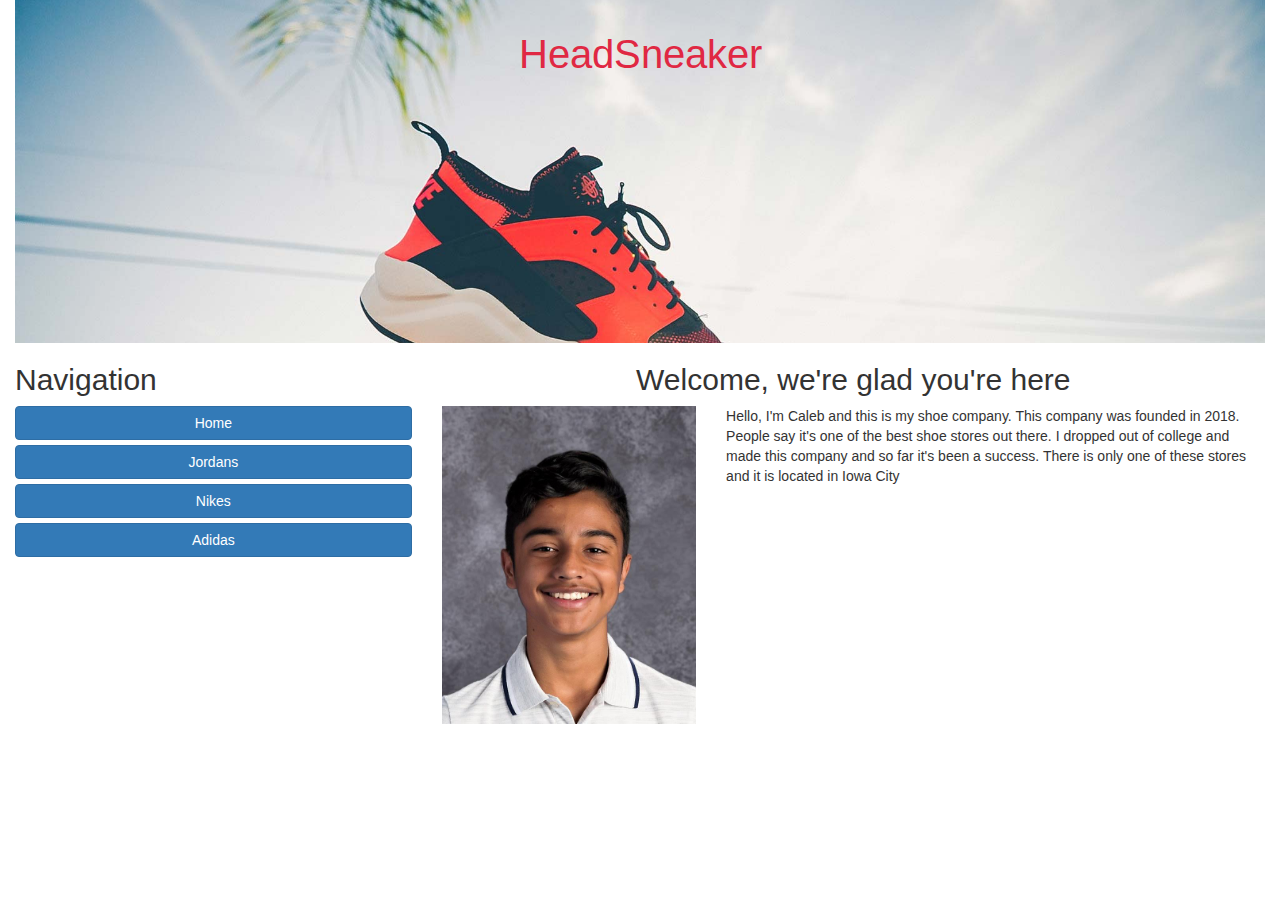
<file: index.html>
<!DOCTYPE html>
<html>
  <head>
    <meta charset="UTF-8">
    <title>Home - HeadSneaker</title>
    <link rel="stylesheet" href="https://maxcdn.bootstrapcdn.com/bootstrap/3.3.1/css/bootstrap.min.css"/>
    <link href="https://fonts.googleapis.com/css?family=Arimo%7cLora" rel="stylesheet">
    <link href=" app.css" rel="stylesheet">
  </head>
  <body class="container-fluid">
    <header>
      <h1>HeadSneaker</h1>

    </header>
    <div class="row">
      <div class="col-xs-4">
        <h2>Navigation</h2>
        <a href="index.html" class="btn btn-block btn-primary">Home</a>
        <a href="jordans.html" class="btn btn-block btn-primary">Jordans</a>
        <a href="nike.html" class="btn btn-block btn-primary">Nikes</a>
        <a href="adidas.html" class="btn btn-block btn-primary">Adidas</a>
      </div>
      <div class="col-xs-8">
        <h2 class="text-center">Welcome, we're glad you're here</h2>
        <!-- Your code goes below this line -->
        <div class="row">
          <div class="col-xs-4">
            <img src="caleb.jpg" alt="A picture of me" class="img-responsive">
          </div>
          <div class="col-xs-8">
            <p>Hello, I'm Caleb and this is my shoe company. This company was founded in 2018. People say it's one of the best shoe stores out there. I dropped out of college and made this company and so far it's been a success. There is only one of these stores and it is located in Iowa City<p>
          </div>
        </div>

    <!-- Your code goes above this line-->
      </div>
    </div>
  </body>
</html>
</file>
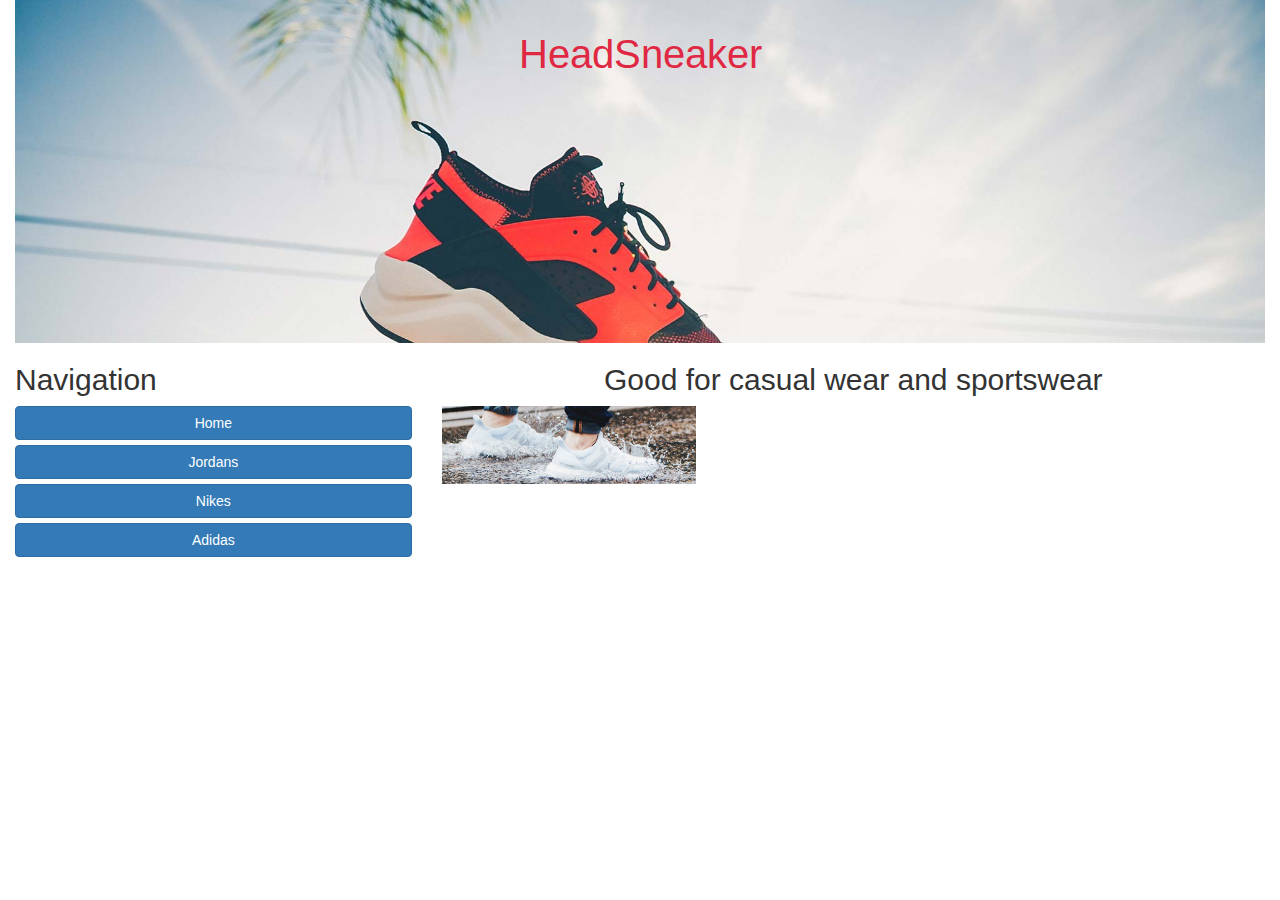
<file: adidas.html>
<!DOCTYPE html>
<html>
  <head>
    <meta charset="UTF-8">
    <title>Adidas - HeadSneaker</title>
    <link rel="stylesheet" href="https://maxcdn.bootstrapcdn.com/bootstrap/3.3.1/css/bootstrap.min.css"/>
    <link href="https://fonts.googleapis.com/css?family=Arimo%7cLora" rel="stylesheet">
    <link href=" app.css" rel="stylesheet">
  </head>
  <body class="container-fluid">
    <header>
      <h1>HeadSneaker</h1>

    </header>
    <div class="row">
      <div class="col-xs-4">
        <h2>Navigation</h2>
        <a href="index.html" class="btn btn-block btn-primary">Home</a>
        <a href="jordans.html" class="btn btn-block btn-primary">Jordans</a>
        <a href="nike.html" class="btn btn-block btn-primary">Nikes</a>
        <a href="adidas.html" class="btn btn-block btn-primary">Adidas</a>
      </div>
      <div class="col-xs-8">

        <h2 class="text-center">Good for casual wear and sportswear</h2>
        <!-- Your code goes below this line-->
        <div class="row">
        <div class="col-xs-4">
          <img src="ultra boost.jpg" alt="some ultra boost" class="img-responsive">
        <!-- Your code goes above this line -->
      </div>
    </div>
  </body>
</html>
</file>
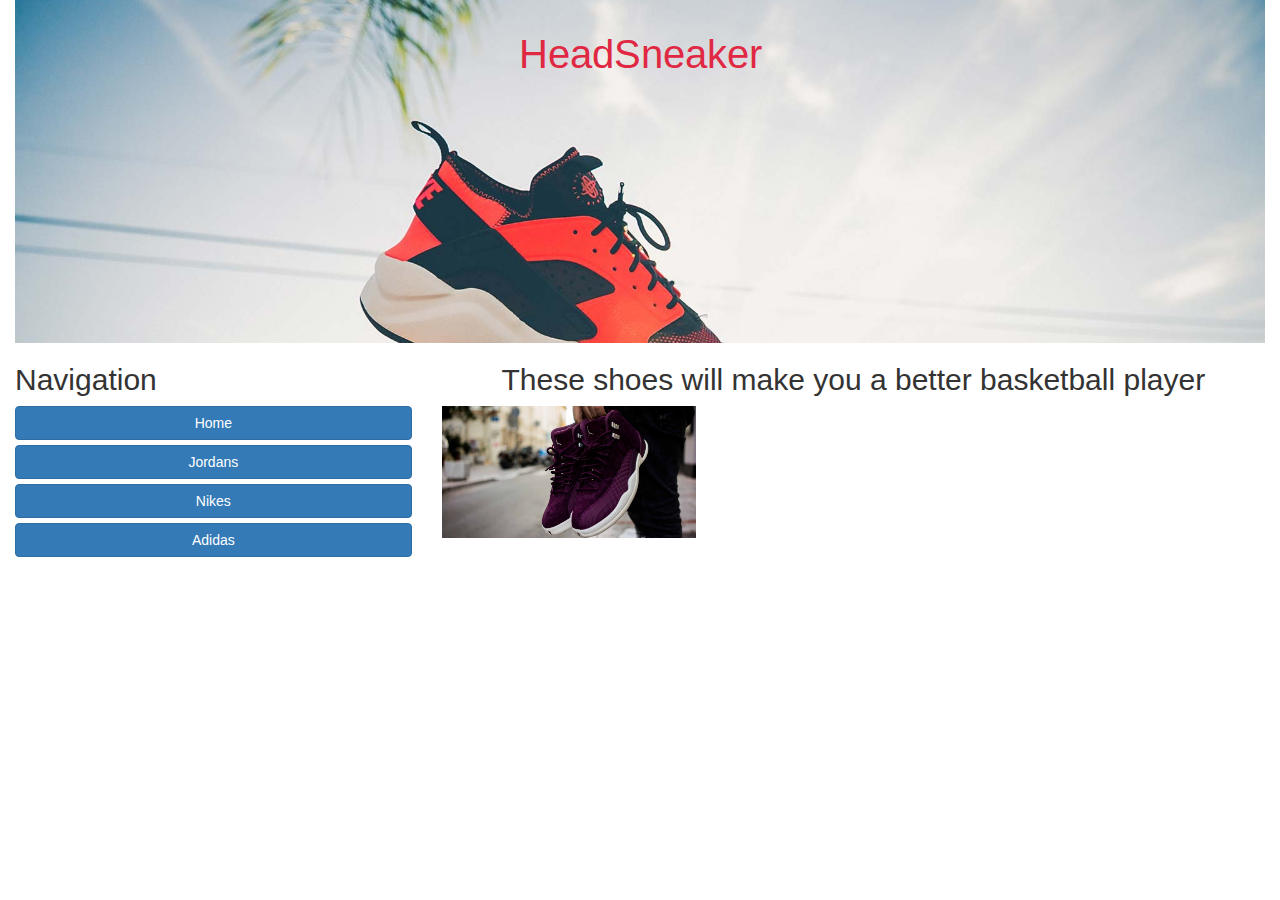
<file: jordans.html>
<!DOCTYPE html>
<html>
  <head>
    <meta charset="UTF-8">
    <title>Jordans - HeadSneaker</title>
    <link rel="stylesheet" href="https://maxcdn.bootstrapcdn.com/bootstrap/3.3.1/css/bootstrap.min.css"/>
    <link href="https://fonts.googleapis.com/css?family=Arimo%7cLora" rel="stylesheet">
    <link href=" app.css" rel="stylesheet">
  </head>
  <body class="container-fluid">
    <header>
      <h1>HeadSneaker</h1>

    </header>
    <div class="row">
      <div class="col-xs-4">
        <h2>Navigation</h2>
        <a href="index.html" class="btn btn-block btn-primary">Home</a>
        <a href="jordans.html" class="btn btn-block btn-primary">Jordans</a>
        <a href="nike.html" class="btn btn-block btn-primary">Nikes</a>
        <a href="adidas.html" class="btn btn-block btn-primary">Adidas</a>
      </div>
      <div class="col-xs-8">
        <h2 class="text-center">These shoes will make you a better basketball player</h2>
        <!-- Your code goes below this line-->
        <div class="row">
          <div class="col-xs-4">
            <img src="jordans.jpg" alt="Some nice jordans" class="img-responsive">
          </div>
        </div>

        <!-- Your code goes above this line -->
      </div>
    </div>
  </body>
</html>
</file>
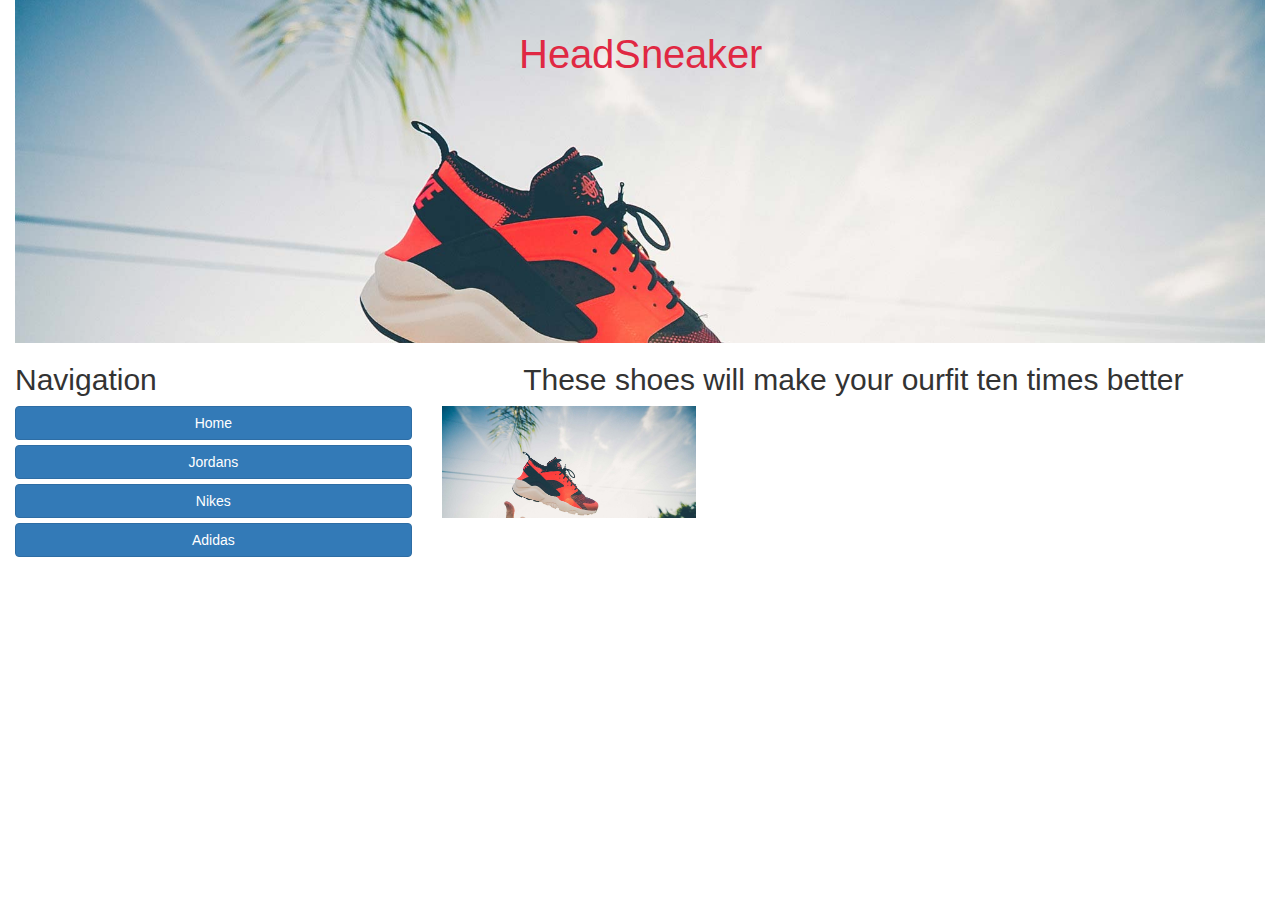
<file: nike.html>
<!DOCTYPE html>
<html>
  <head>
    <meta charset="UTF-8">
    <title>Nikes - HeadSneaker</title>
    <link rel="stylesheet" href="https://maxcdn.bootstrapcdn.com/bootstrap/3.3.1/css/bootstrap.min.css"/>
    <link href="https://fonts.googleapis.com/css?family=Arimo%7cLora" rel="stylesheet">
    <link href=" app.css" rel="stylesheet">
  </head>
  <body class="container-fluid">
    <header>
      <h1>HeadSneaker</h1>

    </header>
    <div class="row">
      <div class="col-xs-4">
        <h2>Navigation</h2>
        <a href="index.html" class="btn btn-block btn-primary">Home</a>
        <a href="jordans.html" class="btn btn-block btn-primary">Jordans</a>
        <a href="nike.html" class="btn btn-block btn-primary">Nikes</a>
        <a href="adidas.html" class="btn btn-block btn-primary">Adidas</a>
      </div>
      <div class="col-xs-8">

        <h2 class="text-center">These shoes will make your ourfit ten times better</h2>
        <!-- Your code goes below this line-->
        <div class="row">
        <div class="col-xs-4">
          <img src="huraches.jpg" alt="some huraches" class="img-responsive">
        <!-- Your code goes above this line -->
      </div>
    </div>
  </body>
</html>
</file>
<file: app.css>
h1 {
  font-family: "Arimo", Lora;
  font-size: 40px;
  color: #E02843;
  text-align:center;
}

header {
  background-color: #2D17FF;
  background-image:url("huraches.jpg");
  padding: 1vw 2em 20vw 2em;
  background-position: center center;
  background-size: cover;
}
</file>
